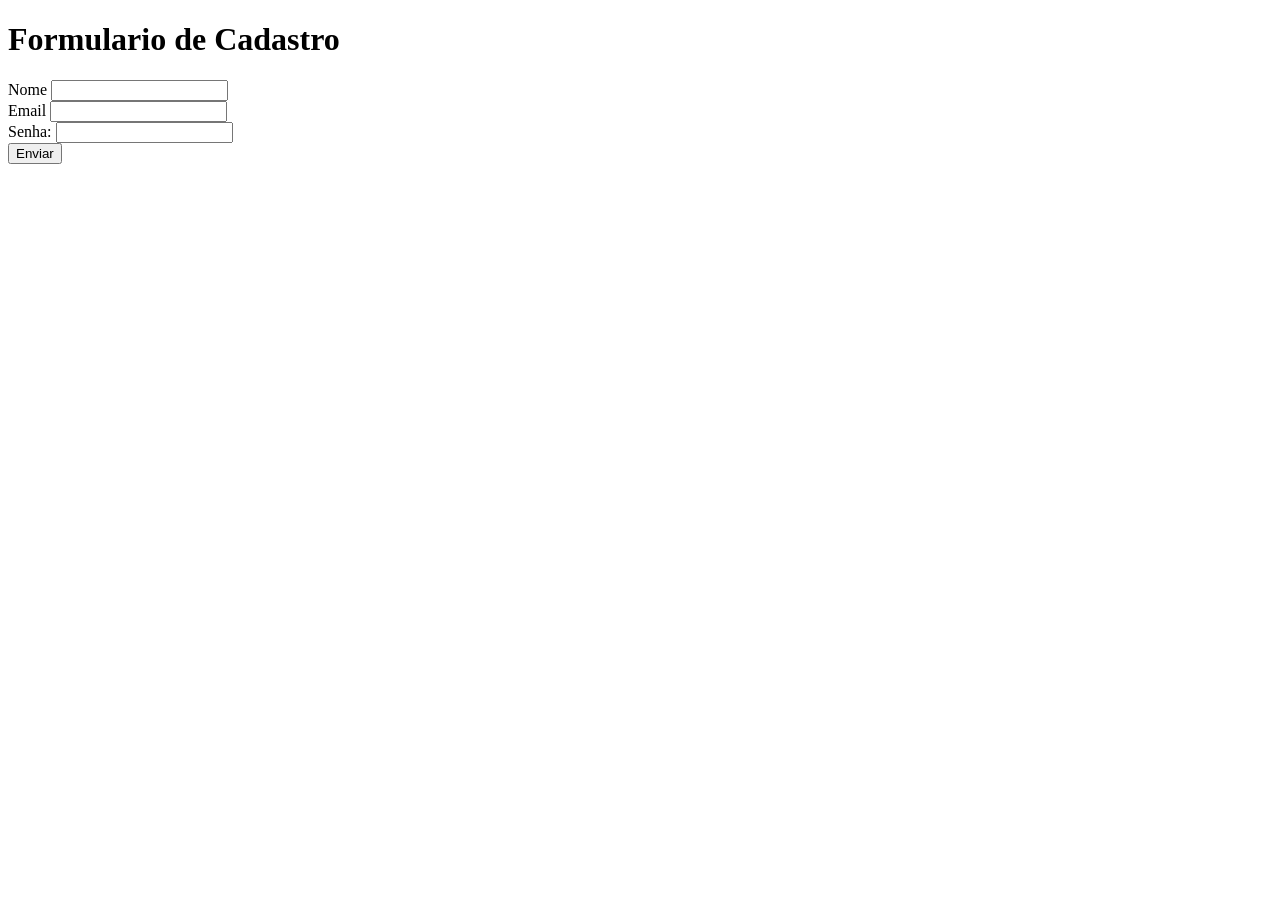
<file: formulario.html>
<!DOCTYPE html>
<html lang="pt-br">
<head>
    <meta charset="UTF-8">
    <meta name="viewport" content="width=device-width, initial-scale=1.0">
    <title>Formulario</title>
</head>
<body>
    <h1>Formulario de Cadastro</h1>
    <form>
        <label for="nome">Nome</label>
        <input id="nome" type="text"/>
        <br>
        <label for="email">Email</label>
        <input id="email" type="email"/>
        <br>
        <label for="senha">Senha:</label>
        <input id="senha"type="password"/>
        <br>
        <button>Enviar</button>
    </form>
</body>
</html>
</file>
